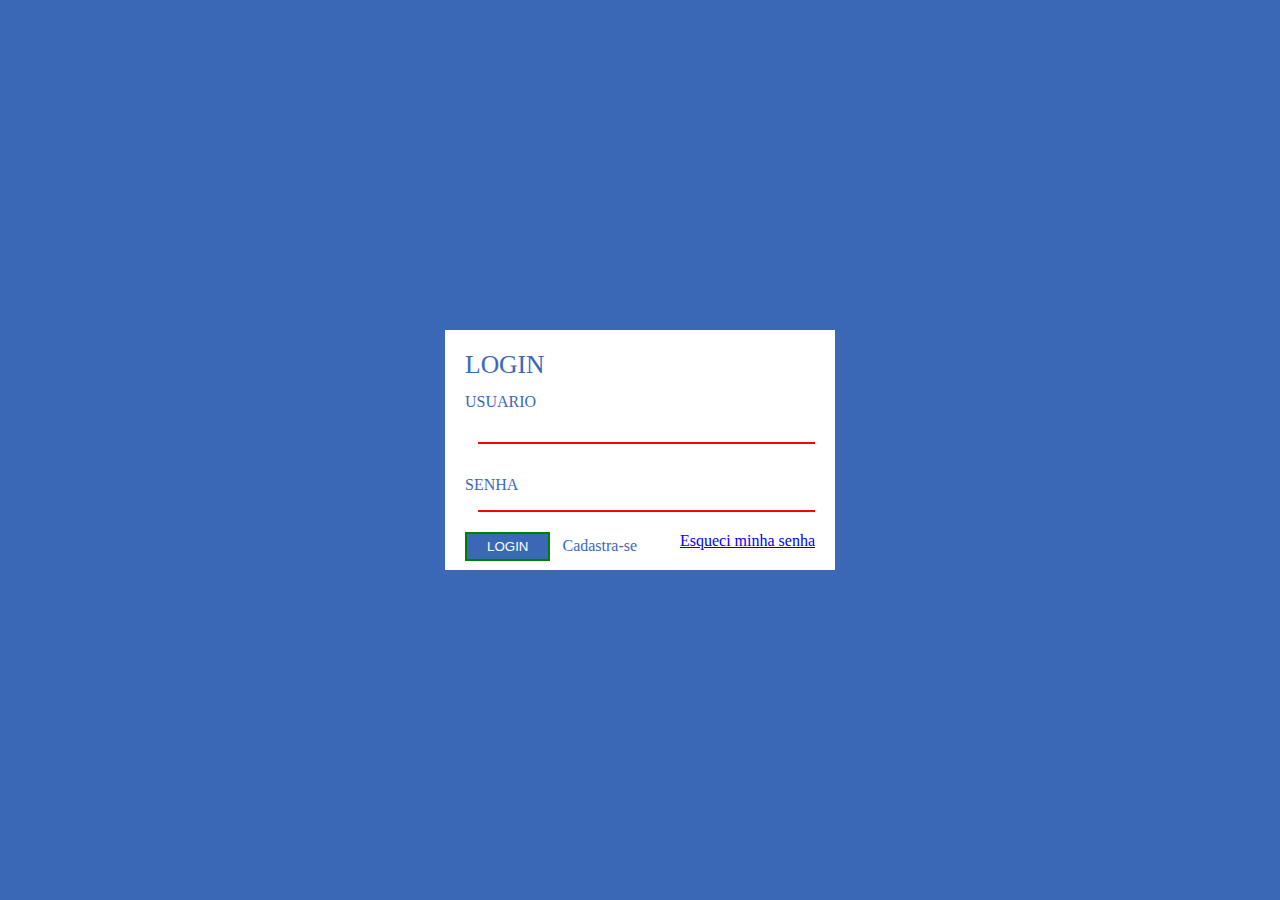
<file: index.html>
<!DOCTYPE html>
<html lang="en">
<head>
    <meta charset="UTF-8">
    <meta http-equiv="X-UA-Compatible" content="IE=edge">
    <link rel="stylesheet" href="index.css">
    <meta name="viewport" content="width=device-width, initial-scale=1.0">
    <title>login udemy</title>
</head>
<body>
    <div class="formulario">

        <form action="post">
            <fieldset>
                <legend>login</legend>

                <div class="email">
                    <label for="email" class="pemail">Usuario</label>
                    <input type="email" id="email" required>
                </div>

                <div class="senha">
                    <label for="senha" class="psenha">senha</label>
                    <input type="password" id="senha" required>
                </div>

                <div class="btns">
                    <div class="login">
                        <input type="submit" value="login" class="btn__login">
                        <a href="cadastrase.html" class="btn__cadastrase">Cadastra-se</a>
                    </div>
                    <div class="esqueci">
                        <a href="#">Esqueci minha senha</a>
                    </div>
                </div>
            </fieldset>
        </form>
    </div>
</body>
</html>
</file>
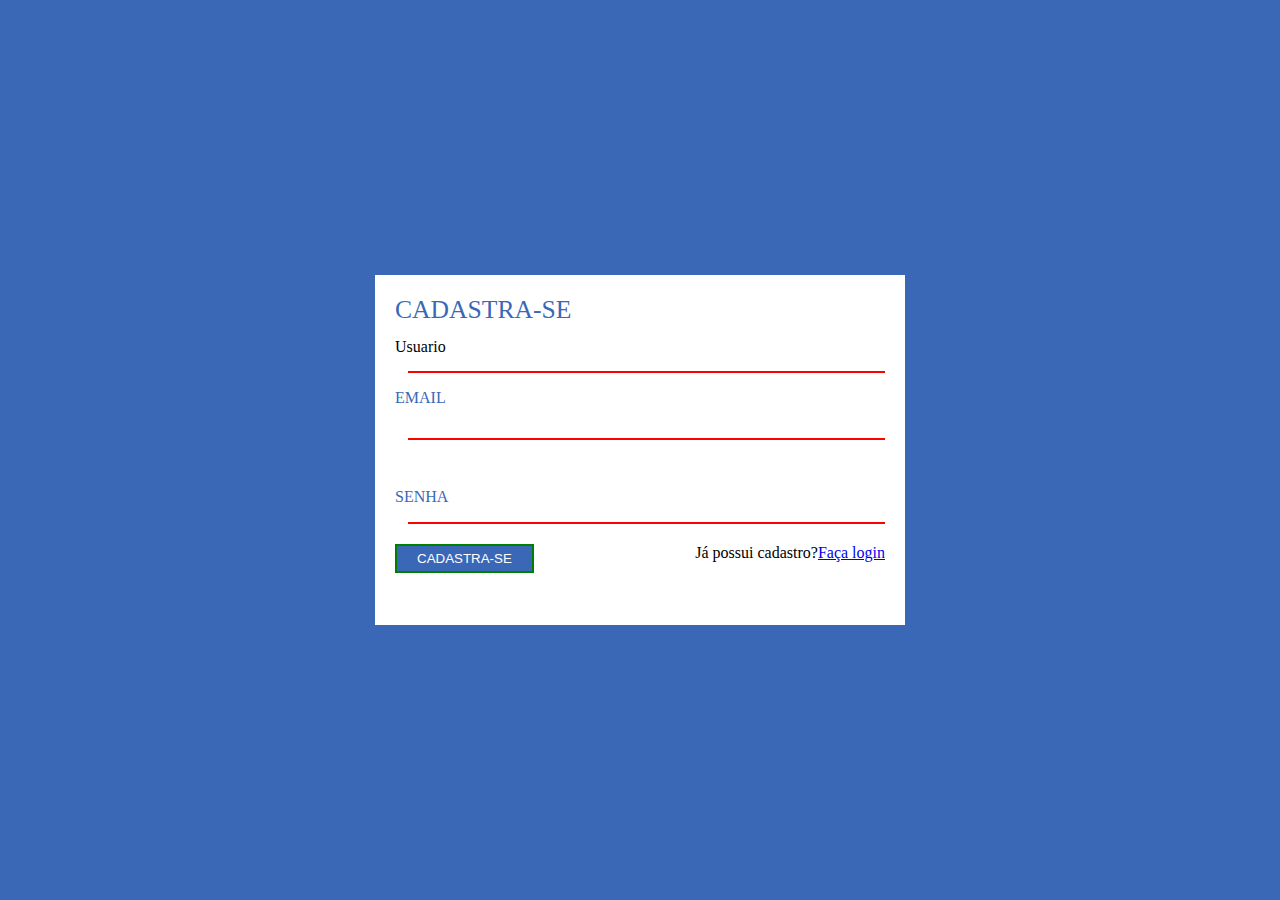
<file: cadastrase.html>
<!DOCTYPE html>
<html lang="en">
<head>
    <meta charset="UTF-8">
    <meta http-equiv="X-UA-Compatible" content="IE=edge">
    <link rel="stylesheet" href="cadastre.css">
    <meta name="viewport" content="width=device-width, initial-scale=1.0">
    <title>Cadastro</title>
</head>
<body>
    <div class="formulario">
        <form action="post">
            <fieldset>
                <legend>Cadastra-se</legend>

                <div class="email">
                    <label for="email" cslass="pemail">Usuario</label>
                    <input type="email" id="email" required>
                </div>

                <div class="email">
                    <label for="email" class="pemail">Email</label>
                    <input type="email" id="email" required>
                </div>

                <div class="senha">
                    <label for="senha" class="psenha">senha</label>
                    <input type="password" id="senha" required>
                </div>
                <div class="btns">
                    <div class="login">
                        <input type="submit" value="cadastra-se" class="btn__login">
                    </div>
                    <p class="possui">Já possui cadastro?<a href="#">Faça login</a></p>
            </fieldset>
        </form>
    </div>
    
</body>
</html>
</file>
<file: index.css>
*{
    padding: 0%;
    margin: 0%;
}
:root{
    --color-primary--color:red;
}
html{
    height: 100%;
    width: 100%;
    background-color: #3a68b7;
    
}

body{
    display: flex;
    width: 100%;
    height: 100%;
    justify-content: center;
    align-items: center;
}

.formulario{
    padding: 20px;
    width: 350px;
    height: 200px;
    background-color: #ffff;
}

legend{
    text-transform: uppercase;
    margin-bottom: .5em;
    color: #3a68b7;
    font-weight:500;
    font-size: 1.6em;
}

fieldset{
    border: none;
}

#email{
    border-left: none;
    border-top: none;
    border-right: none;
    margin-left: 1em;
}
.pemail{
    text-transform:uppercase;
    color: #3a68b7;
    margin-bottom: 1em;
}


.email{
    display: flex;
    flex-direction: column;
}

input{
    padding-left: 1em;
}

input{
    animation:padding-left 39s;
    
}

.senha{
    display: flex;
    flex-direction: column;
    margin-top: 2em;
}

.psenha{
    text-transform:uppercase;
    margin-bottom: .1em;
    color: #3a68b7;
}

#senha{
    margin-left: 1em;
    border-top: none;
    border-left: none;
    border-right: none;
}

.btns{
    justify-content: space-between;
    display: flex;
    margin-top: 20px;
}

.btn__login{
    border: 1px solid #3a68b7;
    border: none;
    background-color: #3a68b7;
    border: none;
    padding: 5px 20px;
    text-transform:uppercase;
    color:#ffff;
}

.btn__cadastrase{
    margin-left: .5em;
    color: #3a68b7;
    text-decoration: none;
}

input:invalid{ 
    border: 2px solid red;
}


input:valid{
    border: 2px solid green;
}
</file>
<file: cadastre.css>
html{
    height: 100%;
    width: 100%;
    background-color: #3a68b7;;
}

*{
    padding: 0%;
    margin: 0;
}

body{
    display: flex;
    width: 100%;
    height: 100%;
    align-items: center;
    justify-content: center;
}


.formulario{
    padding: 20px;
    width: 490px;
    height: 310px;
    background-color: #ffff;
}

fieldset{
    border: none;
}

legend{
    text-transform: uppercase;
    margin-bottom: .5em;
    color: #3a68b7;
    font-weight:500;
    font-size: 1.6em;
}

#email{
    border-left: none;
    border-top: none;
    border-right: none;
    margin-left: 1em;
}
.pemail{
    margin-top: 1em;
    text-transform:uppercase;
    color: #3a68b7;
    margin-bottom: 1em;
}
.email{
    display: flex;
    flex-direction: column;
}

.senha{
    display: flex;
    flex-direction: column;
    margin-top: 2em;
}

.psenha{
    margin-top: 1em;
    text-transform:uppercase;
    margin-bottom: .1em;
    color: #3a68b7;
}

#senha{
    margin-left: 1em;
    border-top: none;
    border-left: none;
    border-right: none;
}

text{
    margin-left: 1em;
    border-top: none;
    border-left: none;
    border-right: none;
}

.btns{
    justify-content: space-between;
    display: flex;
    margin-top: 20px;
}

.btn__login{
    background-color: #3a68b7;
    border: none;
    padding: 5px 20px;
    text-transform:uppercase;
    color:#ffff;
}
input:invalid{
    border: 2px solid red;
}


input:valid{
    border: 2px solid green;
}
</file>
